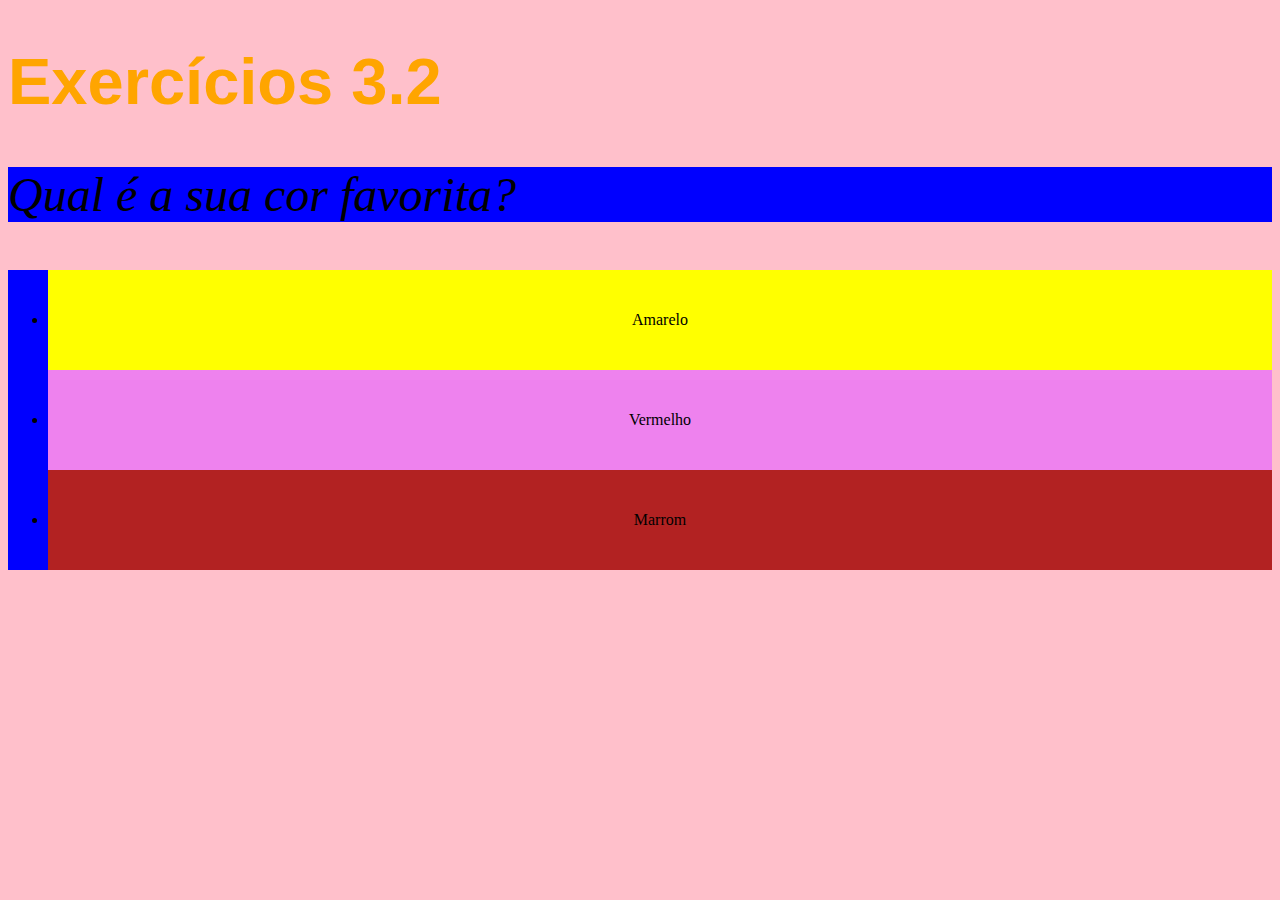
<file: bloco_3/dia_2/index.html>
<!DOCTYPE html>
<html lang="pt-br">
  <head>
    <meta charset="UTF-8">
    <title>HTML</title>
    <link rel="stylesheet" type="text/css" href="style.css">
  </head>
  <body>
    <h1>Exercícios 3.2</h1>
    <p class="cor-fundo">Qual é a sua cor favorita?</p>
    <ul class="cor-fundo">
      <li id="lista1">Amarelo</li>
      <li id="lista2">Vermelho</li>
      <li id="lista3">Marrom</li>
    </ul>
  </body>
</html>
</file>
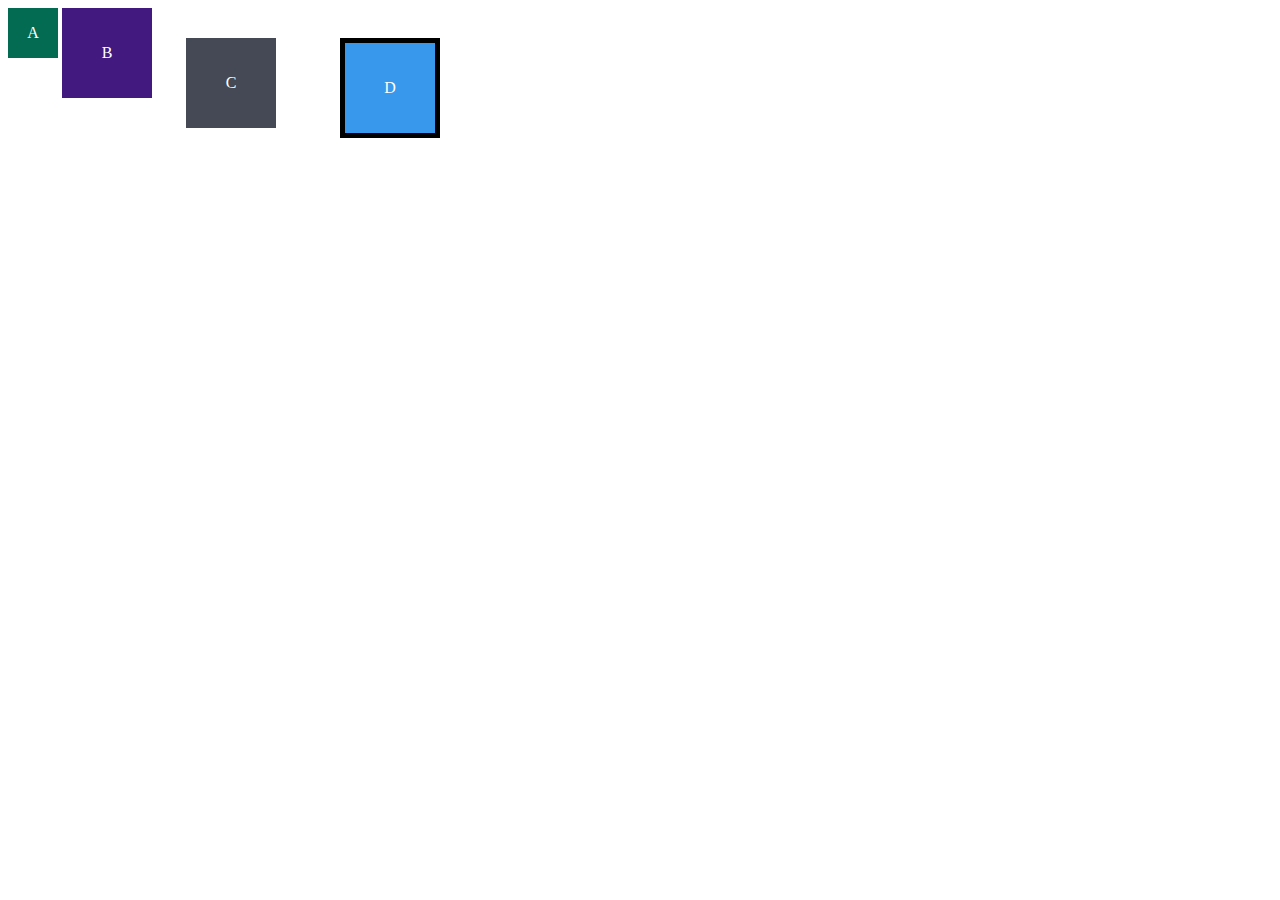
<file: bloco_3/dia_3/index.html>
<!DOCTYPE html>
<html lang="en">
<head>
  <meta charset="UTF-8">
  <meta name="viewport" content="width=device-width, initial-scale=1.0">
  <title>Exercício de Fixação: box model</title>
  <link rel="stylesheet" href="style.css">
</head>
<body>
  <div class="caixa width-and-height" style="background: #036b52">A</div>
  <div class="caixa width-and-height padding" style="background: #41197f;">B</div>
  <div class="caixa width-and-height padding margin" style="background: #444955">C</div>
  <div class="caixa width-and-height padding margin border" style="background: #3898EC">D</div>
</body>
</html>
</file>
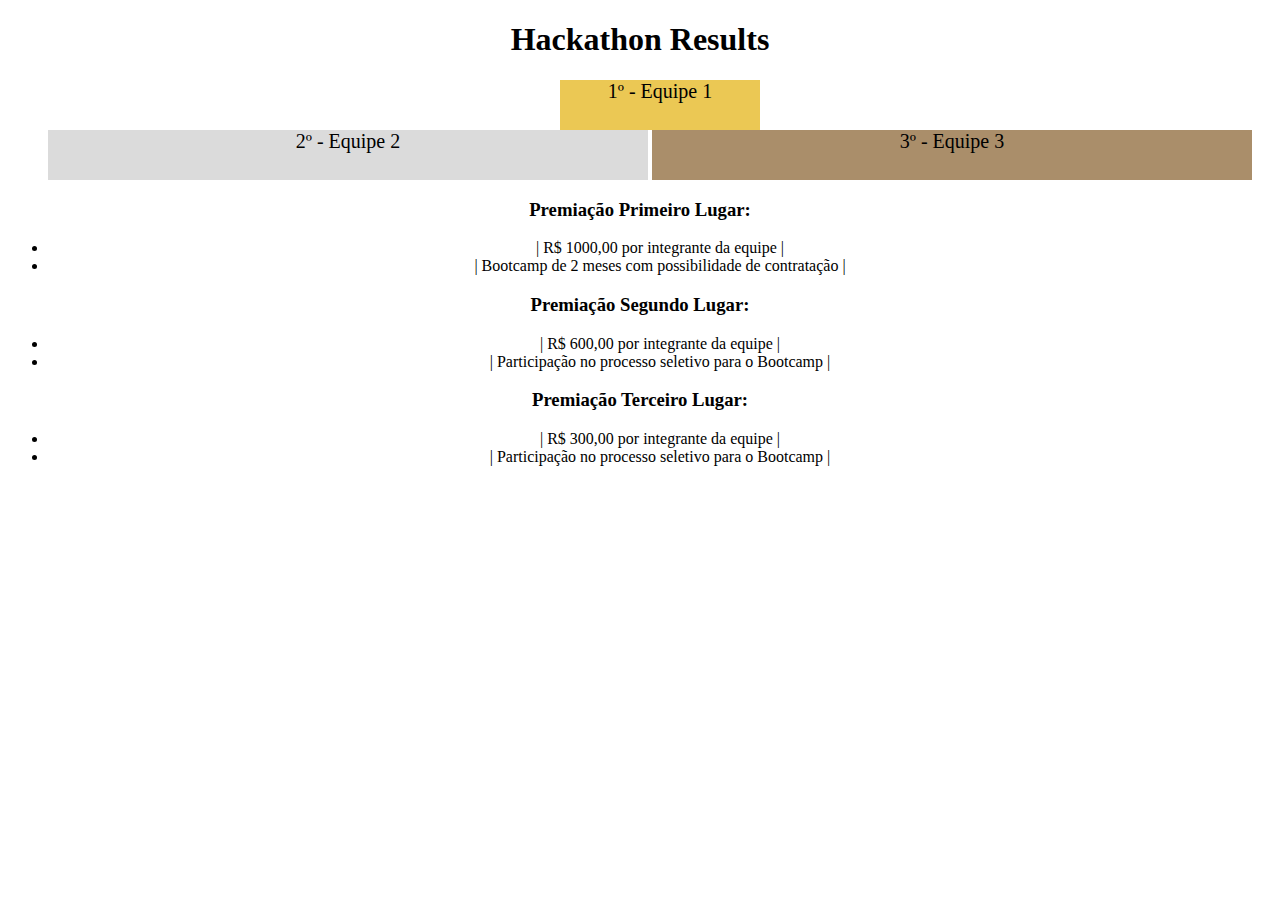
<file: bloco_3/dia_4/index.html>
<!DOCTYPE html>
<html lang="pt">
  <head>
    <meta charset="UTF-8">
    <meta name="viewport" content="width=device-width, initial-scale=1.0">
    <title>Ranking</title>
    <style>
      h1 {
        text-align: center;
      }

      .first {
        background-color: rgb(235, 200, 84);
        font-size: 20px;
        height: 50px;
        text-align: center;
        display: block;
        width: 200px;
        margin-left: auto;
        margin-right: auto;
      }

      .second {
        background-color: rgb(219, 219, 219);
        font-size: 20px;
        height: 50px;
        text-align: center;
        display: inline-block;
        width: 600px;
      }

      .third {
        background-color: rgb(170, 142, 106);
        font-size: 20px;
        height: 50px;
        text-align: center;
        display: inline-block;
        width: 600px;
      }
      .central{
        text-align: center;
      }

    </style>
  </head>
  <body>
    <header>
      <h1>Hackathon Results</h1>
    </header>
    <section>
      <ul>
        <li class="first">1º - Equipe 1</li>
        <li class="second">2º - Equipe 2</li>
        <li class="third">3º - Equipe 3</li>
      </ul>
    </section>
    <section>
      <h3 class="central">Premiação Primeiro Lugar:</h3>
      <ul class="central">
        <li>| R$ 1000,00 por integrante da equipe |</li>
        <li>| Bootcamp de 2 meses com possibilidade de contratação |</li>
      </ul>
      <h3 class="central">Premiação Segundo Lugar:</h3>
      <ul  class="central">
        <li>| R$ 600,00 por integrante da equipe |</li>
        <li>| Participação no processo seletivo para o Bootcamp |</li>
      </ul  class="central">
      <h3 class="central">Premiação Terceiro Lugar:</h3>
      <ul  class="central">
        <li>| R$ 300,00 por integrante da equipe |</li>
        <li>| Participação no processo seletivo para o Bootcamp |</li>
      </ul>
    </section>
  </body>
</html>
</file>
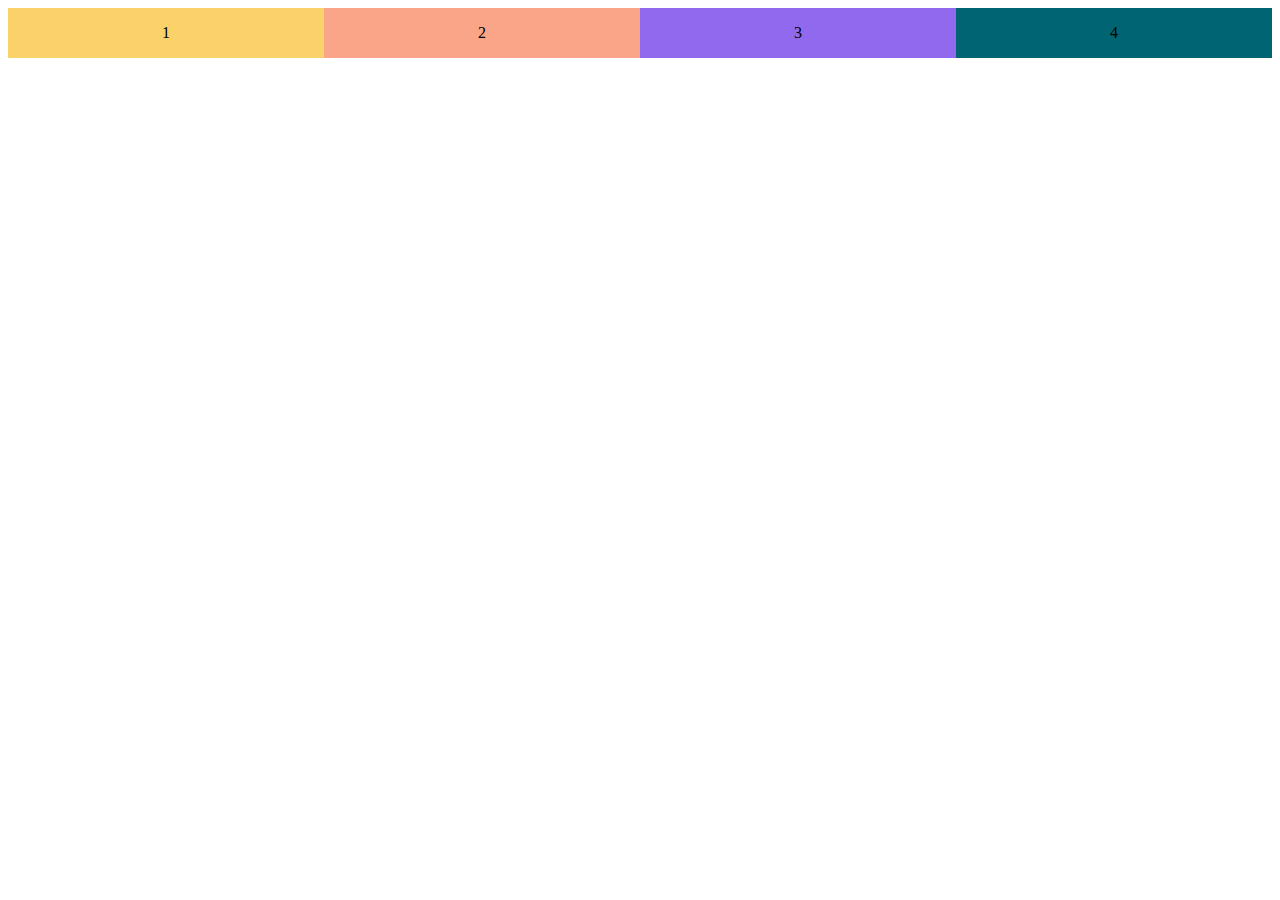
<file: bloco_6/aula_6.4/index.html>
<!DOCTYPE html>
<html lang="pt">
  <head>
    <meta charset="UTF-8">
    <meta name="viewport" content="width=device-width, initial-scale=1.0">
    <title>CSS FLEXBOX - BASIS</title>
    <style>
      .container {
        display: flex;
        height: 50px;
        margin: auto;
        width: 100%;
      }

      .box {
        align-items: center;
        display: flex;
        justify-content: center;
        /* Altere a propriedade flex-basis */
        flex-basis: 1000px;
        flex-grow: 0;
        flex-shrink: 1;
      }

      .one {
        background-color: #FBD26A;
      }

      .two {
        background-color: #FAA488;
      }

      .three {
        background-color: #9069EF;
      }

      .four {
        background-color: #006472;
      }

    </style>
  </head>
  <body>
    <div class="container">
      <div class="box one">1</div>
      <div class="box two">2</div>
      <div class="box three">3</div>
      <div class="box four">4</div>
    </div>
  </body>
</html>
</file>
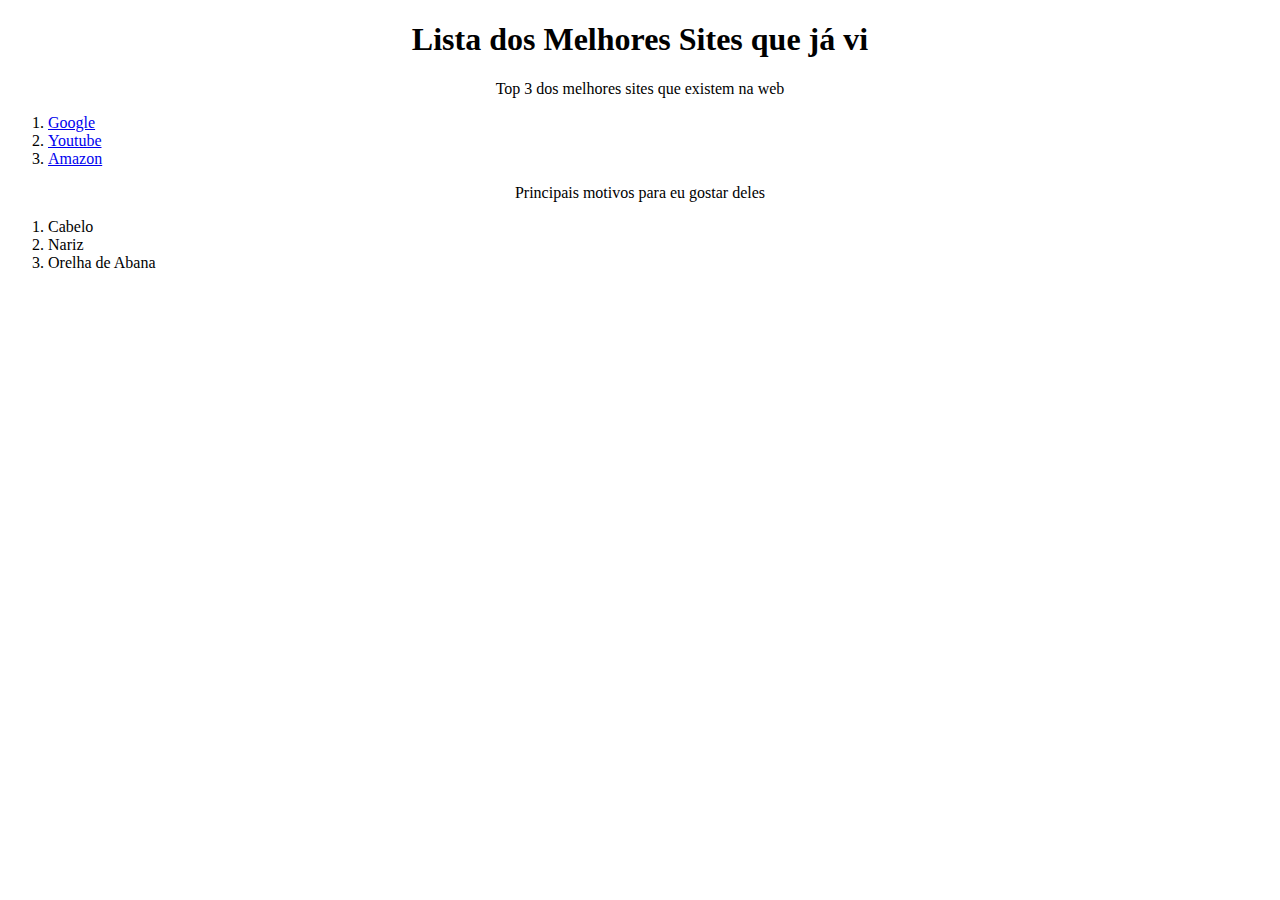
<file: bloco_3/dia_3/Parte_3/Parte_1/index.html>
<!DOCTYPE html>
<html lang="pt-br">
  <head>
    <meta charset="UTF-8">
    <title>Agrupando Seletores</title>
    <link rel="stylesheet" type="text/css" href="style.css">
  </head>
  <body>
    <h1>Lista dos Melhores Sites que já vi</h1>
    <p>Top 3 dos melhores sites que existem na web</p>
    <ol>
      <li><a href="https://www.google.com/webhp?hl=pt-BR&sa=X&ved=0ahUKEwias_-26IHwAhX8FrkGHRJECWYQPAgI">Google</a></li>
      <li><a href="https://www.youtube.com/">Youtube</a></li>
      <li><a href="https://www.amazon.com.br/">Amazon</a></li>
    </ol>
    <!-- EXERCÍCIOS
 Adicione uma lista ordenada dos 3 melhores sites que você conhece.
 Crie um arquivo no mesmo diretório e nomeie-o de 'style.css'.
 Nesse arquivo .css, adicione os estilos para que:
1 O texto das tags 'h1' e 'p' estejam centralizados.
2 A cor de fundo da sua lista mude quando o cursor estiver sobre o item.
3 A fonte do item mude quando ele for clicado.

    -->
    <p>Principais motivos para eu gostar deles</p>
    <ol>
      <li>Cabelo</li>
      <li>Nariz</li>
      <li>Orelha de Abana</li>
    </ol>
    <!-- EXERCÍCIOS
 Adicione uma lista não ordenada com, pelo menos, 3 características que você gosta.
 No 'style.css', adicione a propriedade 'list-style: none' para ambas as listas.

    -->
  </body>
</html>
</file>
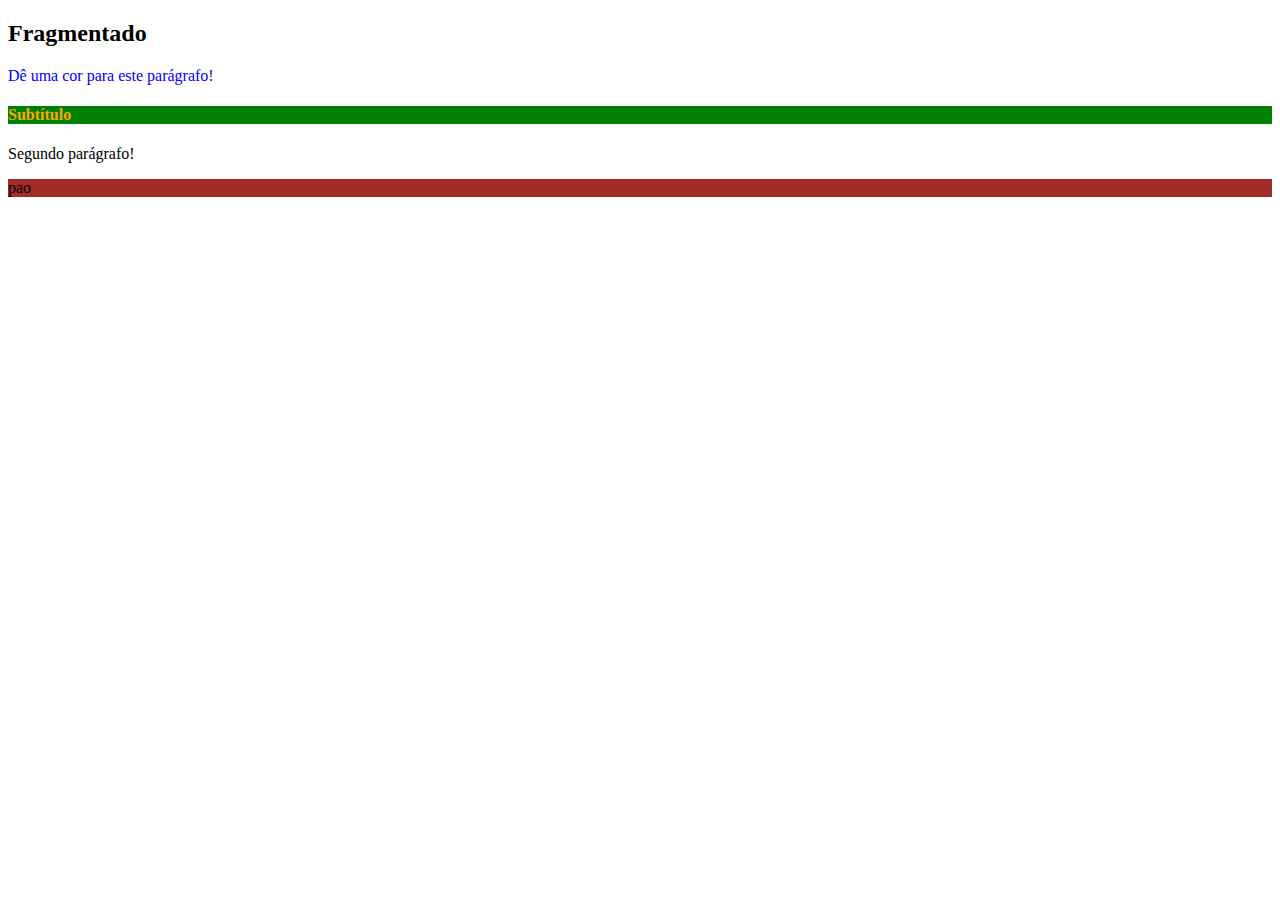
<file: bloco_6/aula_6.1/Conteudo/Conteudo/index.html>
<!DOCTYPE html>
<html>
  <body>
    <h2 id="page-title">Título</h2>
    <p id="paragraph">Dê uma cor para este parágrafo!</p>
    <h4 id="subtitle">Subtítulo</h4>
    <p id="second-paragraph">Segundo parágrafo!</p>
    <p class="b1">pao</p>
    <p class="b1"></p>
    <script src="scripts.js">
      var paragraph = document.getElementById("paragraph");
      paragraph.style.color = "red";</script>
  </body>
</html>
</file>
<file: bloco_3/dia_2/style.css>
body{
    font-size: 16px;
    background-color: pink;
  }

h1{
    font-size: 65px;
    color: orange;
    font-family: sans-serif;
    font-weight: 600;
}
.cor-fundo{
    background-color: blue;
}
#lista1{
    background-color: yellow;
  line-height: 100px;
  text-align: center;
  text-decoration:double;
}
#lista2{
    background-color: violet;
    line-height: 100px;
    text-align: center;
    text-decoration:double;
}
#lista3{
    background-color:firebrick;
    line-height: 100px;
    text-align: center;
    text-decoration:double;
}
p {
    font-size: 3em;
    font-style: italic;
}
</file>
<file: bloco_3/dia_3/style.css>
.caixa {
    color: white;
    display: inline-block;
    line-height: 50px;
    text-align: center;
    vertical-align: top;
  }

  .width-and-height {
    height: 50px;
    width: 50px;
  }

  .padding {
    padding: 20px;
  /* insira aqui um padding de 20px na classe abaixo para aplicá-lo aos itens B, C e D */
  }

  .margin {
  margin: 30px;
    /* insira aqui uma margem de 30px na classe abaixo para aplicá-la aos itens C e D */
  }

  .border {
    border: 5px solid black;
  /* insira aqui uma borda com valor '5px solid black' para aplicá-la ao item D */
  }
</file>
<file: bloco_3/dia_3/Parte_3/Parte_1/style.css>
h1, p {
    text-align: center;
}

li:hover {
    background-color: blueviolet;
    list-style: none;
}

li:active {
    color: blue;
    list-style: none;
}
</file>
